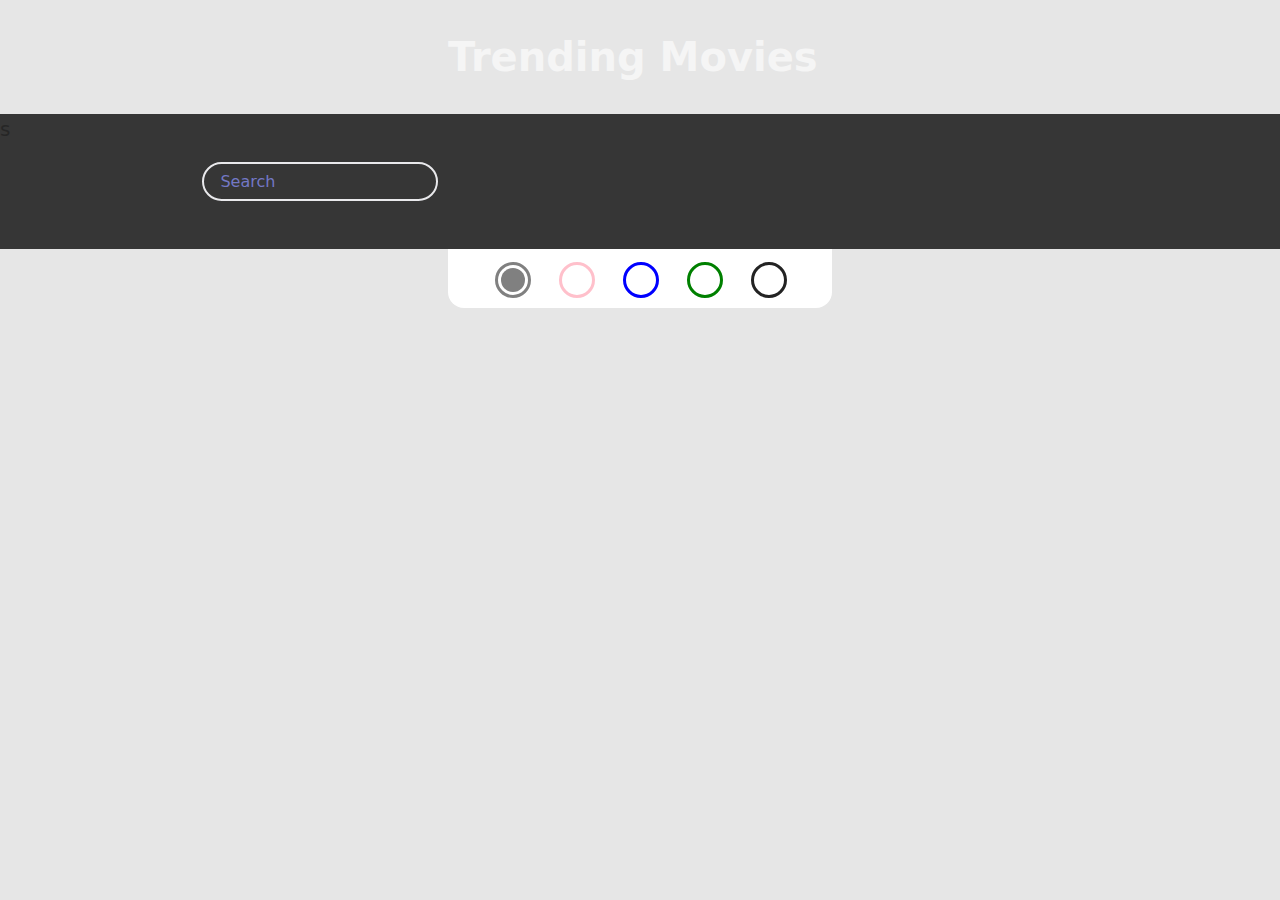
<file: index.html>
<!DOCTYPE html>
<html lang="en">
<head>
    <meta charset="UTF-8">
    <meta http-equiv="X-UA-Compatible" content="IE=edge">
    <meta name="viewport" content="width=device-width, initial-scale=1.0">
    <title>Document</title>
    <link rel="stylesheet" href="style.css" /><script src="style.js" defer></script>
    <script src="color.js"></script>
</head>
<body>
    <h1>Trending Movies</h1>
    <header>s
    <form id="form"><input type="text"id="search"placeholder="Search"class="search"/></form></header>
    <div id="content"></div>
    <form class="color-picker" action="">
        <fieldset>
          <legend class="visually-hidden">Pick a color scheme</legend>
          <label for="light" class="visually-hidden">Light</label>
          <input type="radio" name="theme" id="light" checked>
      
          <label for="pink" class="visually-hidden">Pink theme</label>
          <input type="radio" id="pink" name="theme">
      
          <label for="blue" class="visually-hidden">Blue theme</label>
          <input type="radio" id="blue" name="theme">
      
          <label for="green" class="visually-hidden">Green theme</label>
          <input type="radio" id="green" name="theme">
      
          <label for="dark" class="visually-hidden">Dark theme</label>
          <input type="radio" id="dark" name="theme">
        </fieldset>
      </form>
      <div class="moviess">

    </div>      

</body>
</html>
</file>
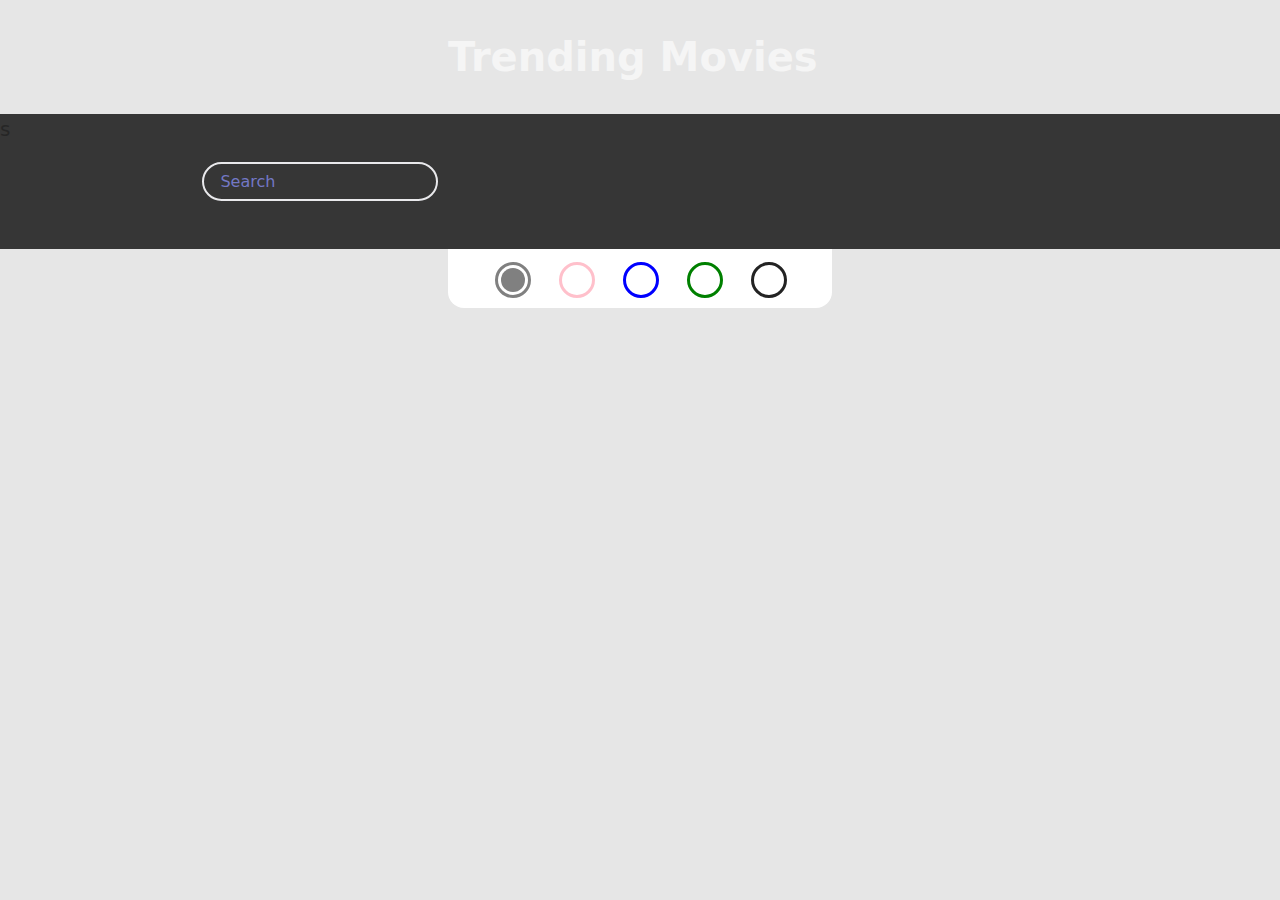
<file: twitter-clone-1/index.html>
<!DOCTYPE html>
<html lang="en">
<head>
    <meta charset="UTF-8">
    <meta http-equiv="X-UA-Compatible" content="IE=edge">
    <meta name="viewport" content="width=device-width, initial-scale=1.0">
    <title>Document</title>
    <link rel="stylesheet" href="style.css" /><script src="style.js" defer></script>
    <script src="color.js"></script>
</head>
<body>
    <h1>Trending Movies</h1>
    <header>s
    <form id="form"><input type="text"id="search"placeholder="Search"class="search"/></form></header>
    <div id="content"></div>
    <form class="color-picker" action="">
        <fieldset>
          <legend class="visually-hidden">Pick a color scheme</legend>
          <label for="light" class="visually-hidden">Light</label>
          <input type="radio" name="theme" id="light" checked>
      
          <label for="pink" class="visually-hidden">Pink theme</label>
          <input type="radio" id="pink" name="theme">
      
          <label for="blue" class="visually-hidden">Blue theme</label>
          <input type="radio" id="blue" name="theme">
      
          <label for="green" class="visually-hidden">Green theme</label>
          <input type="radio" id="green" name="theme">
      
          <label for="dark" class="visually-hidden">Dark theme</label>
          <input type="radio" id="dark" name="theme">
        </fieldset>
      </form>
      <div class="moviess">

    </div>      

</body>
</html>
</file>
<file: style.css>
@import url("https://fonts.googleapis.com/css2?family=Poppins:wght@200;400;600&display=swap");
* {
  box-sizing: border-box;
}
body {
  background-color: #888080;
  font-family: "Poppins", sans-serif;
  margin: 0;
}
header {
  background-color: #363636;
  display: flex;
}
h1 {
  color: whitesmoke;
  align-self: center;
  margin-left: 28rem;
}
.search {
  margin: 3rem;
  margin-left: 12rem;
  background-color: transparent;
  border: 2px solid #e9e9ec;
  border-radius: 50px;
  color: #fff;
  font-family: inherit;
  font-size: 1rem;
  padding: 0.5rem 1rem;
}
.search::placeholder {
  color: #7378c5;
}
.search:focus {
  background-color: #050505;
  outline: none;
}
div {
  display: flex;
  flex-wrap: wrap;
}
.movie {
  background-color: #373b69;
  border-radius: 3px;
  box-shadow: 0 4px 5px rgba(0, 0, 0, 0.2);
  overflow: hidden;
  position: relative;
  margin: 1rem;
  justify-content: center;
  align-content: center;
  width: 265px;
}
.movie img {
  width: 100%;
}
.movie-info {
  color: #eee;
  display: flex;
  flex-direction: column;
  align-items: center;
  justify-content: center;
  padding: 0.5rem 1rem 1rem;
  letter-spacing: 0.5px;
}
.movie-info h3 {
  margin: 0;
}
.movie-info span {
  background-color: #22254b;
  border-radius: 3px;
  font-weight: bold;
  padding: 0.25rem 0.8rem;
}
.movie-info span.green {
  color: rgb(39, 189, 39);
}
.movie-info span.orange {
  color: orange;
}
.movie-info span.red {
  color: rgb(189, 42, 42);
}





:root {
  --clr-body-bg: hsl(0 0% 90%);
  --clr-card-bg: hsl(0 0% 100%);
  --clr-text: hsl(0 0% 15%);
  --clr-heading: hsl(0 0% 25%);
}

body {
  margin: 0;
  font-family: system-ui, sans-serif;
  font-size: 1.25rem;
  line-height: 1.5;
  background: var(--clr-body-bg);
  color: var(--clr-text);
}


.visually-hidden {
  clip: rect(0 0 0 0);
  clip-path: inset(50%);
  height: 1px;
  overflow: hidden;
  position: absolute;
  white-space: nowrap;
  width: 1px;
}

.color-picker > fieldset {
  border: 0;
  display: flex;
  gap: 2rem;
  width: fit-content;
  background: #fff;
  padding: 1rem 3rem;
  margin-inline: auto;
  border-radius: 0 0 1rem 1rem;
}

.color-picker input[type="radio"] {
  appearance: none;
  width: 1.5rem;
  height: 1.5rem;
  outline: 3px solid var(--radio-color, currentColor);
  outline-offset: 3px;
  border-radius: 50%;
}

.color-picker input[type="radio"]:checked {
  background-color: var(--radio-color);
}

.color-picker input[type="radio"]#light {
  --radio-color: gray;
}
.color-picker input[type="radio"]#pink {
  --radio-color: pink;
}
.color-picker input[type="radio"]#blue {
  --radio-color: blue;
}
.color-picker input[type="radio"]#green {
  --radio-color: green;
}
.color-picker input[type="radio"]#dark {
  --radio-color: #232323;
}

.pink {
  --clr-body-bg: hsl(310 50% 90%);
  --clr-card-bg: hsl(310 50% 100%);
  --clr-text: hsl(310 50% 15%);
  --clr-heading: hsl(310 50% 25%);
}

.blue {
  --clr-body-bg: hsl(209 50% 90%);
  --clr-card-bg: hsl(209 50% 100%);
  --clr-text: hsl(209 50% 15%);
  --clr-heading: hsl(209 50% 25%);
}

.green {
  --clr-body-bg: hsl(109 50% 90%);
  --clr-card-bg: hsl(109 50% 100%);
  --clr-text: hsl(109 50% 15%);
  --clr-heading: hsl(109 50% 25%);
}

.dark {
  --clr-body-bg: hsl(209 50% 10%);
  --clr-card-bg: hsl(209 50% 5%);
  --clr-text: hsl(209 50% 90%);
  --clr-heading: hsl(209 50% 80%);
}

:root:has(#pink:checked) {
  --clr-body-bg: hsl(310 50% 90%);
  --clr-card-bg: hsl(310 50% 100%);
  --clr-text: hsl(310 50% 15%);
  --clr-heading: hsl(310 50% 25%);
}

:root:has(#blue:checked) {
  --clr-body-bg: hsl(209 50% 90%);
  --clr-card-bg: hsl(209 50% 100%);
  --clr-text: hsl(209 50% 15%);
  --clr-heading: hsl(209 50% 25%);
}

:root:has(#green:checked) {
  --clr-body-bg: hsl(109 50% 90%);
  --clr-card-bg: hsl(109 50% 100%);
  --clr-text: hsl(109 50% 15%);
  --clr-heading: hsl(109 50% 25%);
}

:root:has(#dark:checked) {
  --clr-body-bg: hsl(209 50% 10%);
  --clr-card-bg: hsl(209 50% 5%);
  --clr-text: hsl(209 50% 90%);
  --clr-heading: hsl(209 50% 80%);
}
</file>
<file: twitter-clone-1/style.css>
@import url("https://fonts.googleapis.com/css2?family=Poppins:wght@200;400;600&display=swap");
* {
  box-sizing: border-box;
}
body {
  background-color: #888080;
  font-family: "Poppins", sans-serif;
  margin: 0;
}
header {
  background-color: #363636;
  display: flex;
}
h1 {
  color: whitesmoke;
  align-self: center;
  margin-left: 28rem;
}
.search {
  margin: 3rem;
  margin-left: 12rem;
  background-color: transparent;
  border: 2px solid #e9e9ec;
  border-radius: 50px;
  color: #fff;
  font-family: inherit;
  font-size: 1rem;
  padding: 0.5rem 1rem;
}
.search::placeholder {
  color: #7378c5;
}
.search:focus {
  background-color: #050505;
  outline: none;
}
div {
  display: flex;
  flex-wrap: wrap;
}
.movie {
  background-color: #373b69;
  border-radius: 3px;
  box-shadow: 0 4px 5px rgba(0, 0, 0, 0.2);
  overflow: hidden;
  position: relative;
  margin: 1rem;
  justify-content: center;
  align-content: center;
  width: 265px;
}
.movie img {
  width: 100%;
}
.movie-info {
  color: #eee;
  display: flex;
  flex-direction: column;
  align-items: center;
  justify-content: center;
  padding: 0.5rem 1rem 1rem;
  letter-spacing: 0.5px;
}
.movie-info h3 {
  margin: 0;
}
.movie-info span {
  background-color: #22254b;
  border-radius: 3px;
  font-weight: bold;
  padding: 0.25rem 0.8rem;
}
.movie-info span.green {
  color: rgb(39, 189, 39);
}
.movie-info span.orange {
  color: orange;
}
.movie-info span.red {
  color: rgb(189, 42, 42);
}





:root {
  --clr-body-bg: hsl(0 0% 90%);
  --clr-card-bg: hsl(0 0% 100%);
  --clr-text: hsl(0 0% 15%);
  --clr-heading: hsl(0 0% 25%);
}

body {
  margin: 0;
  font-family: system-ui, sans-serif;
  font-size: 1.25rem;
  line-height: 1.5;
  background: var(--clr-body-bg);
  color: var(--clr-text);
}


.visually-hidden {
  clip: rect(0 0 0 0);
  clip-path: inset(50%);
  height: 1px;
  overflow: hidden;
  position: absolute;
  white-space: nowrap;
  width: 1px;
}

.color-picker > fieldset {
  border: 0;
  display: flex;
  gap: 2rem;
  width: fit-content;
  background: #fff;
  padding: 1rem 3rem;
  margin-inline: auto;
  border-radius: 0 0 1rem 1rem;
}

.color-picker input[type="radio"] {
  appearance: none;
  width: 1.5rem;
  height: 1.5rem;
  outline: 3px solid var(--radio-color, currentColor);
  outline-offset: 3px;
  border-radius: 50%;
}

.color-picker input[type="radio"]:checked {
  background-color: var(--radio-color);
}

.color-picker input[type="radio"]#light {
  --radio-color: gray;
}
.color-picker input[type="radio"]#pink {
  --radio-color: pink;
}
.color-picker input[type="radio"]#blue {
  --radio-color: blue;
}
.color-picker input[type="radio"]#green {
  --radio-color: green;
}
.color-picker input[type="radio"]#dark {
  --radio-color: #232323;
}

.pink {
  --clr-body-bg: hsl(310 50% 90%);
  --clr-card-bg: hsl(310 50% 100%);
  --clr-text: hsl(310 50% 15%);
  --clr-heading: hsl(310 50% 25%);
}

.blue {
  --clr-body-bg: hsl(209 50% 90%);
  --clr-card-bg: hsl(209 50% 100%);
  --clr-text: hsl(209 50% 15%);
  --clr-heading: hsl(209 50% 25%);
}

.green {
  --clr-body-bg: hsl(109 50% 90%);
  --clr-card-bg: hsl(109 50% 100%);
  --clr-text: hsl(109 50% 15%);
  --clr-heading: hsl(109 50% 25%);
}

.dark {
  --clr-body-bg: hsl(209 50% 10%);
  --clr-card-bg: hsl(209 50% 5%);
  --clr-text: hsl(209 50% 90%);
  --clr-heading: hsl(209 50% 80%);
}

:root:has(#pink:checked) {
  --clr-body-bg: hsl(310 50% 90%);
  --clr-card-bg: hsl(310 50% 100%);
  --clr-text: hsl(310 50% 15%);
  --clr-heading: hsl(310 50% 25%);
}

:root:has(#blue:checked) {
  --clr-body-bg: hsl(209 50% 90%);
  --clr-card-bg: hsl(209 50% 100%);
  --clr-text: hsl(209 50% 15%);
  --clr-heading: hsl(209 50% 25%);
}

:root:has(#green:checked) {
  --clr-body-bg: hsl(109 50% 90%);
  --clr-card-bg: hsl(109 50% 100%);
  --clr-text: hsl(109 50% 15%);
  --clr-heading: hsl(109 50% 25%);
}

:root:has(#dark:checked) {
  --clr-body-bg: hsl(209 50% 10%);
  --clr-card-bg: hsl(209 50% 5%);
  --clr-text: hsl(209 50% 90%);
  --clr-heading: hsl(209 50% 80%);
}
</file>
